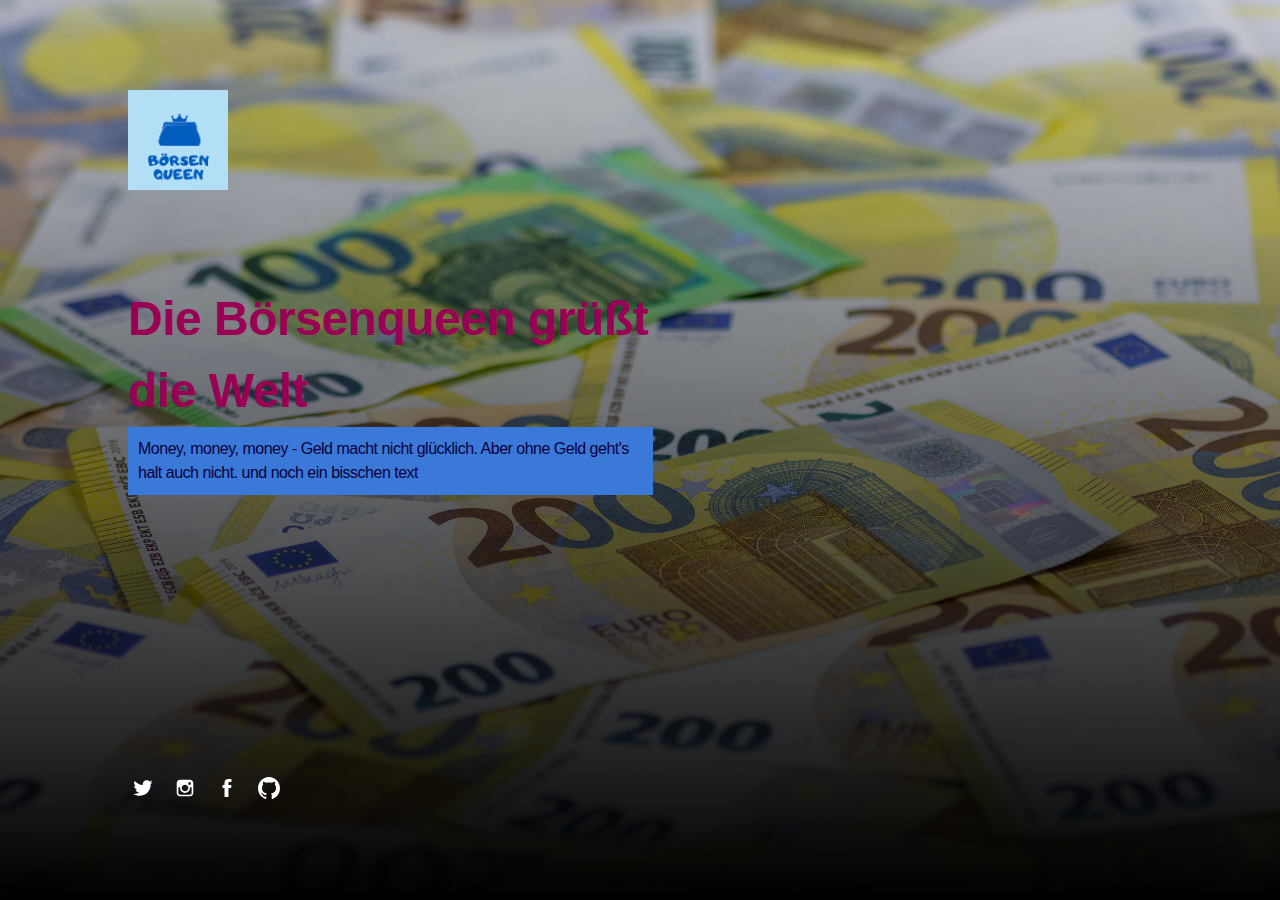
<file: index.html>
<!DOCTYPE html>
<html lang="de">
  <head>
    <meta charset="UTF-8" />
    <meta http-equiv="X-UA-Compatible" content="IE=edge" />

    <!-- SEO -->
    <title>Börsenqueen's 1. Website!!!</title>
    <meta name="description" content="" />
    <meta name="robots" content="index, follow" />

    <!-- Social & Open Graph -->
    <meta property="og:title" content="" />
    <meta property="og:description" content="" />
    <meta property="og:image" content="" />
    <meta property="og:url" content="" />
    <meta name="twitter:title" content="" />
    <meta name="twitter:description" content="" />
    <meta name="twitter:image" content="" />
    <meta name="twitter:card" content="summary_large_image" />
    <meta name="twitter:site" content="" />
    <meta name="twitter:creator" content="" />

    <!-- Favicon -->
    <link rel="icon" type="image/svg+xml" href="favicon.svg" />

    <!-- Styles -->
    <link
      rel="stylesheet"
      href="assets/css/style.css"
      type="text/css"
      media="screen"
    />
    <meta name="viewport" content="width=device-width,initial-scale=1" />
  </head>

  <body id="fullsingle" class="page-template-page-fullsingle-me">
    <div class="fs-me">
      <!-- Content Container -->
      <div class="me-content">
        <div class="Logo">
          <img
            src="images/Logo.png"
            alt="Logo"
            width="100"
            height="100"
          />
        </div>

        <!-- Sag was über Dich -->
        <div class="bio">
          <h1>Die Börsenqueen grüßt die Welt</h1>
          <p>
            Money, money, money - Geld macht nicht glücklich. Aber ohne Geld
            geht's halt auch nicht. und noch ein bisschen text
          </p>
        </div>

        <div class="network">
          <ul>
            <!-- Twitter icon reference  -->
            <li>
              <a class="icon-twitter" href="https://www.twitter.com/boersenqueen">
              
                <svg class="svg-icon" target="_blank" viewBox="0 0 20 20">
                  <path
                    fill="none"
                    d="M18.258,3.266c-0.693,0.405-1.46,0.698-2.277,0.857c-0.653-0.686-1.586-1.115-2.618-1.115c-1.98,0-3.586,1.581-3.586,3.53c0,0.276,0.031,0.545,0.092,0.805C6.888,7.195,4.245,5.79,2.476,3.654C2.167,4.176,1.99,4.781,1.99,5.429c0,1.224,0.633,2.305,1.596,2.938C2.999,8.349,2.445,8.19,1.961,7.925C1.96,7.94,1.96,7.954,1.96,7.97c0,1.71,1.237,3.138,2.877,3.462c-0.301,0.08-0.617,0.123-0.945,0.123c-0.23,0-0.456-0.021-0.674-0.062c0.456,1.402,1.781,2.422,3.35,2.451c-1.228,0.947-2.773,1.512-4.454,1.512c-0.291,0-0.575-0.016-0.855-0.049c1.588,1,3.473,1.586,5.498,1.586c6.598,0,10.205-5.379,10.205-10.045c0-0.153-0.003-0.305-0.01-0.456c0.7-0.499,1.308-1.12,1.789-1.827c-0.644,0.28-1.334,0.469-2.06,0.555C17.422,4.782,17.99,4.091,18.258,3.266"
                  ></path>
                </svg>
              </a>
            </li>
            <!-- Instagram icon reference  -->
            <li>
              <a class="icon-instagram" href="https://www.instagram.com/boersenqueen" target="_blank">
                <svg class="svg-icon" viewBox="0 0 20 20">
                  <path
                    fill="none"
                    d="M14.52,2.469H5.482c-1.664,0-3.013,1.349-3.013,3.013v9.038c0,1.662,1.349,3.012,3.013,3.012h9.038c1.662,0,3.012-1.35,3.012-3.012V5.482C17.531,3.818,16.182,2.469,14.52,2.469 M13.012,4.729h2.26v2.259h-2.26V4.729z M10,6.988c1.664,0,3.012,1.349,3.012,3.012c0,1.664-1.348,3.013-3.012,3.013c-1.664,0-3.012-1.349-3.012-3.013C6.988,8.336,8.336,6.988,10,6.988 M16.025,14.52c0,0.831-0.676,1.506-1.506,1.506H5.482c-0.831,0-1.507-0.675-1.507-1.506V9.247h1.583C5.516,9.494,5.482,9.743,5.482,10c0,2.497,2.023,4.52,4.518,4.52c2.494,0,4.52-2.022,4.52-4.52c0-0.257-0.035-0.506-0.076-0.753h1.582V14.52z"
                  ></path>
                </svg>
              </a>
            </li>
            <!-- Facebook icon reference  -->
            <li>
              <a class="icon-facebook" href="https://www.facebook.com/Boersenqueen"  target="_blank">
                <svg class="svg-icon"  viewBox="0 0 20 20">
                  <path
                    fill="none"
                    d="M11.344,5.71c0-0.73,0.074-1.122,1.199-1.122h1.502V1.871h-2.404c-2.886,0-3.903,1.36-3.903,3.646v1.765h-1.8V10h1.8v8.128h3.601V10h2.403l0.32-2.718h-2.724L11.344,5.71z"
                  ></path>
                </svg>
              </a>
            </li>

            <!-- YouTube icon reference  -->
            <!-- <li>
              <a class="icon-youtube" href="#">
                <svg class="svg-icon" viewBox="0 0 20 20">
                  <path
                    fill="none"
                    d="M9.426,7.625h0.271c0.596,0,1.079-0.48,1.079-1.073V4.808c0-0.593-0.483-1.073-1.079-1.073H9.426c-0.597,0-1.079,0.48-1.079,1.073v1.745C8.347,7.145,8.83,7.625,9.426,7.625 M9.156,4.741c0-0.222,0.182-0.402,0.404-0.402c0.225,0,0.405,0.18,0.405,0.402V6.62c0,0.222-0.181,0.402-0.405,0.402c-0.223,0-0.404-0.181-0.404-0.402V4.741z M12.126,7.625c0.539,0,1.013-0.47,1.013-0.47v0.403h0.81V3.735h-0.81v2.952c0,0-0.271,0.335-0.54,0.335c-0.271,0-0.271-0.202-0.271-0.202V3.735h-0.81v3.354C11.519,7.089,11.586,7.625,12.126,7.625 M6.254,7.559H7.2v-2.08l1.079-2.952H7.401L6.727,4.473L6.052,2.527H5.107l1.146,2.952V7.559z M11.586,12.003c-0.175,0-0.312,0.104-0.405,0.204v2.706c0.086,0.091,0.213,0.18,0.405,0.18c0.405,0,0.405-0.451,0.405-0.451v-2.188C11.991,12.453,11.924,12.003,11.586,12.003 M14.961,8.463c0,0-2.477-0.129-4.961-0.129c-2.475,0-4.96,0.129-4.96,0.129c-1.119,0-2.025,0.864-2.025,1.93c0,0-0.203,1.252-0.203,2.511c0,1.252,0.203,2.51,0.203,2.51c0,1.066,0.906,1.931,2.025,1.931c0,0,2.438,0.129,4.96,0.129c2.437,0,4.961-0.129,4.961-0.129c1.117,0,2.024-0.864,2.024-1.931c0,0,0.202-1.268,0.202-2.51c0-1.268-0.202-2.511-0.202-2.511C16.985,9.328,16.078,8.463,14.961,8.463 M7.065,10.651H6.052v5.085H5.107v-5.085H4.095V9.814h2.97V10.651z M9.628,15.736h-0.81v-0.386c0,0-0.472,0.45-1.012,0.45c-0.54,0-0.606-0.515-0.606-0.515v-3.991h0.809v3.733c0,0,0,0.193,0.271,0.193c0.27,0,0.54-0.322,0.54-0.322v-3.604h0.81V15.736z M12.801,14.771c0,0,0,1.03-0.742,1.03c-0.455,0-0.73-0.241-0.878-0.429v0.364h-0.876V9.814h0.876v1.92c0.135-0.142,0.464-0.439,0.878-0.439c0.54,0,0.742,0.45,0.742,1.03V14.771z M15.973,12.39v1.287h-1.688v0.965c0,0,0,0.451,0.405,0.451s0.405-0.451,0.405-0.451v-0.45h0.877v0.708c0,0-0.136,0.901-1.215,0.901c-1.08,0-1.282-0.901-1.282-0.901v-2.51c0,0,0-1.095,1.282-1.095S15.973,12.39,15.973,12.39 M14.69,12.003c-0.405,0-0.405,0.45-0.405,0.45v0.579h0.811v-0.579C15.096,12.453,15.096,12.003,14.69,12.003"
                  ></path>
                </svg>
              </a>
            </li> -->

            <!-- GitHub icon reference  -->
            <li>
              <a class="icon-github" target="_blank" href="https://github.com/boersenqueen">
                <svg class="svg-icon"  viewBox="0 0 20 20">
                  <g transform="matrix(0.613892,0,0,0.629428,9.99906,20.0808)">
                    <path
                      d="M0,-31.904C-8.995,-31.904 -16.288,-24.611 -16.288,-15.614C-16.288,-8.417 -11.621,-2.312 -5.148,-0.157C-4.333,-0.008 -4.036,-0.511 -4.036,-0.943C-4.036,-1.329 -4.05,-2.354 -4.058,-3.713C-8.589,-2.729 -9.545,-5.897 -9.545,-5.897C-10.286,-7.779 -11.354,-8.28 -11.354,-8.28C-12.833,-9.29 -11.242,-9.27 -11.242,-9.27C-9.607,-9.155 -8.747,-7.591 -8.747,-7.591C-7.294,-5.102 -4.934,-5.821 -4.006,-6.238C-3.858,-7.29 -3.438,-8.008 -2.972,-8.415C-6.589,-8.826 -10.392,-10.224 -10.392,-16.466C-10.392,-18.244 -9.757,-19.698 -8.715,-20.837C-8.883,-21.249 -9.442,-22.905 -8.556,-25.148C-8.556,-25.148 -7.188,-25.586 -4.076,-23.478C-2.777,-23.84 -1.383,-24.02 0.002,-24.026C1.385,-24.02 2.779,-23.84 4.08,-23.478C7.19,-25.586 8.555,-25.148 8.555,-25.148C9.444,-22.905 8.885,-21.249 8.717,-20.837C9.761,-19.698 10.392,-18.244 10.392,-16.466C10.392,-10.208 6.583,-8.831 2.954,-8.428C3.539,-7.925 4.06,-6.931 4.06,-5.411C4.06,-3.234 4.04,-1.477 4.04,-0.943C4.04,-0.507 4.333,0 5.16,-0.159C11.628,-2.318 16.291,-8.419 16.291,-15.614C16.291,-24.611 8.997,-31.904 0,-31.904"
                      fill="none"
                    />
                  </g>
                </svg>
              </a>
            </li>

            <!-- email icon reference one -->
           <!--  <li>
              <a class="icon-email" href="#">
                <svg class="svg-icon" viewBox="0 0 20 20">
                  <path
                    d="M17.388,4.751H2.613c-0.213,0-0.389,0.175-0.389,0.389v9.72c0,0.216,0.175,0.389,0.389,0.389h14.775c0.214,0,0.389-0.173,0.389-0.389v-9.72C17.776,4.926,17.602,4.751,17.388,4.751 M16.448,5.53L10,11.984L3.552,5.53H16.448zM3.002,6.081l3.921,3.925l-3.921,3.925V6.081z M3.56,14.471l3.914-3.916l2.253,2.253c0.153,0.153,0.395,0.153,0.548,0l2.253-2.253l3.913,3.916H3.56z M16.999,13.931l-3.921-3.925l3.921-3.925V13.931z"
                  ></path>
                </svg>
              </a>
            </li> -->
          </ul>
        </div>
      </div>
    </div>
  </body>
</html>
</file>
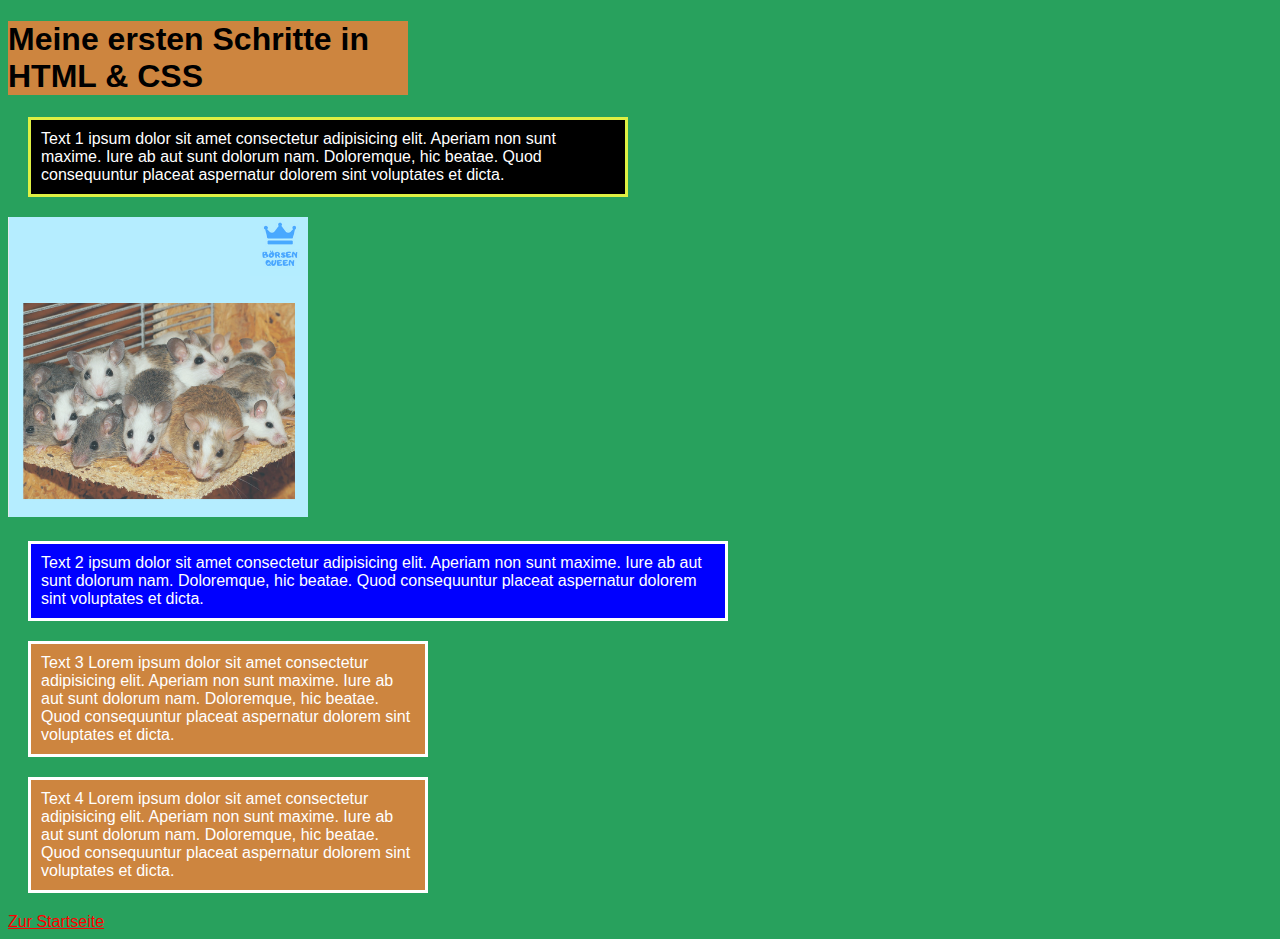
<file: first-steps/index.html>
<!DOCTYPE html>
<!-- erste Zeile: immer den Doc-Typ definieren-->
<html>
  <!-- hat immer zwei Kinder -->
  <head>
    <!-- in den Head kommen Metadaten und seine Freunde / kann unendlich viele Kinder haben, aber keine Enkelkinder-->
    <meta charset="utf-8" />
    <!-- charset heisst Zeichensatz-->
    <title>erste Schritte in HTML & CSS</title>
    <!-- title Tag ist die Beschriftung des Browser-Tabs-->
    <meta name="description" content="Das ist der Meta Content" />
    <!-- Description und Content bilden das Google Snippet -->
    <meta name="viewport" content="width=device-width, initial-scale=1.0" />
    <!-- Viewport = inneres Browserfenster / Displaygröße soll immer so breit sein, wie das jeweilige Gerät hat  "1.0" / Voraussetzung für responsives Webdesign (PC; Tablet, Handy) -->
    <link rel="stylesheet" href="style.css" />
  </head>
  <body>
    <h1 class="palm">Meine ersten Schritte in HTML & CSS</h1>
    <p>
      Text 1 ipsum dolor sit amet consectetur adipisicing elit. Aperiam non sunt
      maxime. Iure ab aut sunt dolorum nam. Doloremque, hic beatae. Quod
      consequuntur placeat aspernatur dolorem sint voluptates et dicta.
    </p>
    <img src="maeuse.png" alt="Mäuse" width="300" height="300" />
    <p id="blau" class="palm">
      Text 2 ipsum dolor sit amet consectetur adipisicing elit. Aperiam non sunt
      maxime. Iure ab aut sunt dolorum nam. Doloremque, hic beatae. Quod
      consequuntur placeat aspernatur dolorem sint voluptates et dicta.
    </p>
    <p class="palm">
      Text 3 Lorem ipsum dolor sit amet consectetur adipisicing elit. Aperiam
      non sunt maxime. Iure ab aut sunt dolorum nam. Doloremque, hic beatae.
      Quod consequuntur placeat aspernatur dolorem sint voluptates et dicta.
    </p>
    <p class="palm">
      Text 4 Lorem ipsum dolor sit amet consectetur adipisicing elit. Aperiam
      non sunt maxime. Iure ab aut sunt dolorum nam. Doloremque, hic beatae.
      Quod consequuntur placeat aspernatur dolorem sint voluptates et dicta.
    </p>
    <a href="../index.html">Zur Startseite</a>
    <!--Punkt Punkt ist relativer Pfad und geht in den übergeordneten Ordner -->
  </body>
  <!-- Body hat ein Kind und das ist h1 -->
  <!-- Body ist das Vorletzte vor html-Abschluss -->
</html>
<!-- das schliessende HTML-Tag ist immer das letzte Tag in dem Dokument-->
</file>
<file: assets/css/style.css>
/* -- Variables -- */
:root {
  --primary-color: #fff;
  --secondary-color: #000;
  --gradient-top-color: rgba(209, 60, 60, 1);
  --gradient-bottom-color: rgba(253, 144, 45, 1);
  --font: -apple-system, BlinkMacSystemFont, 'Segoe UI', Roboto,
    Oxygen-Sans, Ubuntu, Cantarell, 'Helvetica Neue', sans-serif;
}

/* -- CSS Reset -- */
* {
  text-rendering: optimizeLegibility;
  margin: 0;
  -webkit-box-sizing: border-box;
  box-sizing: border-box;
}

html,
body,
div,
h1,
a,
img,
ul,
li,
p {
  margin: 0;
  padding: 0;
  border: 0;
  font-size: 100%;
  font: inherit;
  vertical-align: baseline;
  font-family: var(--font);
}

body {
  min-height: 100vh;
  scroll-behavior: smooth;
  text-rendering: optimizeSpeed;
  line-height: 1.5;
  border-style: none;
}

ul {
  list-style: none;
}

body,
a,
a:hover {
  color: #000000;
}

a,
a:hover {
  text-decoration: none;
  border: none;
  border-style: none;
  -webkit-box-shadow: none;
  box-shadow: none;
}

img {
  max-width: 100%;
  display: block;
}

/* -- Content -- */

@-webkit-keyframes fadein {
  from {
    opacity: 0;
  }
  to {
    opacity: 1;
  }
}

@keyframes fadein {
  from {
    opacity: 0;
  }
  to {
    opacity: 1;
  }
}

body.page-template-page-fullsingle-me {
  height: 100vh;
  font-weight: 400;
  font-size: 1rem;
  letter-spacing: -0.5px;
  color: var(--primary-color);
  background: linear-gradient(
    0deg,
    var(--gradient-top-color) 0%,
    var(--gradient-bottom-color) 100%
  );

  background-image: linear-gradient(
      180deg,
      rgba(0, 0, 0, 0) 0%,
      rgba(0, 0, 0, 1) 100%
    ),
    url('../../images/geld.jpg');

  background-position: center center;
  background-size: cover;
  margin: 0px;
}

body.page-template-page-fullsingle-me h1 {
  font-weight: 600;
  font-size: 3rem;
}

.fs-me {
  padding: 10vh 10vw;
  overflow: hidden;
  position: absolute;
  z-index: 1000;
}
@media (max-width: 500px) {
  .fs-me {
    padding: 5vh 5vw;
    text-align: center;
  }
}
.fs-me .me-content {
  height: 80vh;
  display: -webkit-box;
  display: -ms-flexbox;
  display: flex;
  -webkit-box-orient: vertical;
  -webkit-box-direction: normal;
  -ms-flex-direction: column;
  flex-direction: column;
}
@media (max-width: 500px) {
  .fs-me .me-content {
    height: 90vh;
  }
}

.logo {
  -webkit-box-flex: 1;
  -ms-flex: 1 1 auto;
  flex: 1 1 auto;
  display: -webkit-box;
  display: -ms-flexbox;
  display: flex;
  -webkit-box-orient: vertical;
  -webkit-box-direction: normal;
  -ms-flex-direction: column;
  flex-direction: column;
  -ms-flex-item-align: left;
  align-self: left;
  -webkit-animation: fadein 2s;
  animation: fadein 2s;
}

@media (max-width: 500px) {
  .logo {
    -ms-flex-item-align: center;
    -ms-grid-row-align: center;
    align-self: center;
  }
}

.logo img {
  max-width: 165px;
  height: auto;
}

.bio {
  -webkit-box-flex: 1;
  -ms-flex: 1 1 auto;
  flex: 1 1 auto;
  display: -webkit-box;
  display: -ms-flexbox;
  display: flex;
  -webkit-box-orient: vertical;
  -webkit-box-direction: normal;
  -ms-flex-direction: column;
  flex-direction: column;
  -webkit-box-pack: center;
  -ms-flex-pack: center;
  justify-content: center;
  -webkit-animation: fadein 4s;
  animation: fadein 4s;
  max-width: 66%;
}

@media (max-width: 800px) {
  .bio {
    max-width: none;
  }
}

.network {
  -webkit-box-flex: 1;
  -ms-flex: 1 1 auto;
  flex: 1 1 auto;
  display: -webkit-box;
  display: -ms-flexbox;
  display: flex;
  -webkit-box-orient: vertical;
  -webkit-box-direction: normal;
  -ms-flex-direction: column;
  flex-direction: column;
  -webkit-animation: fadein 6s;
  animation: fadein 6s;
  margin-top: auto;
}

.network ul {
  -webkit-animation: fadein 6s;
  animation: fadein 6s;
  margin-top: auto;
}

.network ul li {
  display: inline-block;
  margin-right: 8px;
}

.network ul li a {
  display: inline-block;
  width: 30px;
  height: 30px;
  cursor: pointer;
}

.network ul li a .svg-icon {
  padding: 4px;
  width: 22px;
  height: 22px;
  margin: 0;
  display: block;
  -webkit-box-sizing: content-box;
  box-sizing: content-box;
}

.network ul li a .svg-icon path {
  fill: var(--primary-color);
  -webkit-transition: 1s;
  transition: 1s;
}

.network ul li a:hover .svg-icon path {
  fill: var(--secondary-color);
  -webkit-transition: 0.1s;
  transition: 0.1s;
}

h1{color: rgb(153, 1, 84)}

p{color: rgb(11, 0, 59);
  background-color: rgb(58, 121, 216);
padding: 10px;}
</file>
<file: first-steps/style.css>
* {
  box-sizing: border-box;
}
/*Kastenbreite für alle Elemente bleibt wie festgelegt Padding und Border werden abgezogen  */
a {
  color: red;
} /* mehrere Eigenschaften mit ; trennen */
html {
  background: rgb(40, 161, 93);
  font-family: Verdana, Geneva, Tahoma, sans-serif;
}
p {
  width: 600px;
  color: white;
  background-color: black;
  /*Textbreite 600 Pixel; weiße Schrift auf schwarzem Grund*/
  margin: 20px;
  padding: 10px;
  border: 3px rgb(222, 240, 67) solid;
}
/*margin = Abstand zu anderem Element / Padding = Abstand im Kasten / Border = Rand*/

#blau {
  background-color: blue;width: 700px;
}

/*Definition für ID blau*/

.palm {
  background-color: peru;
  width: 400px; border-color: white;
}
/*Definition für Class Palm  / Hintergrundfarbe und Kastenbreite*/
</file>
